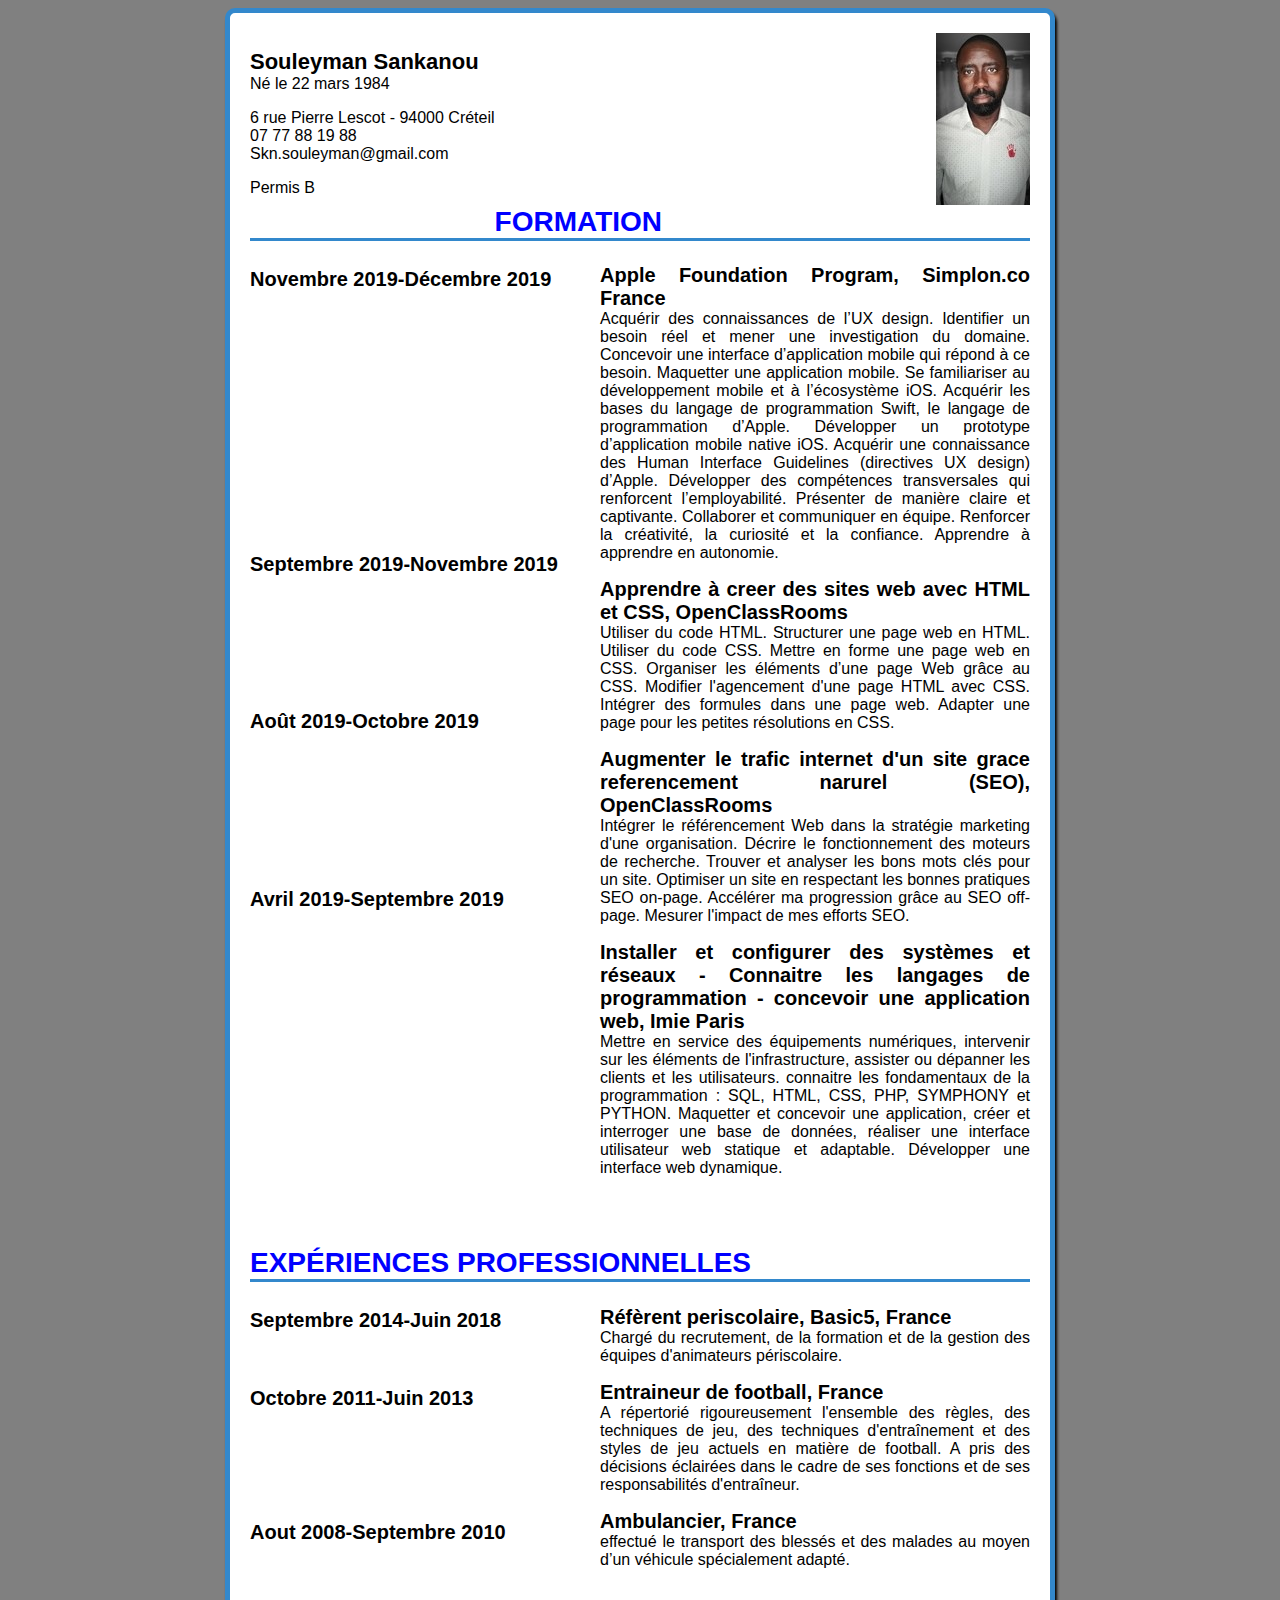
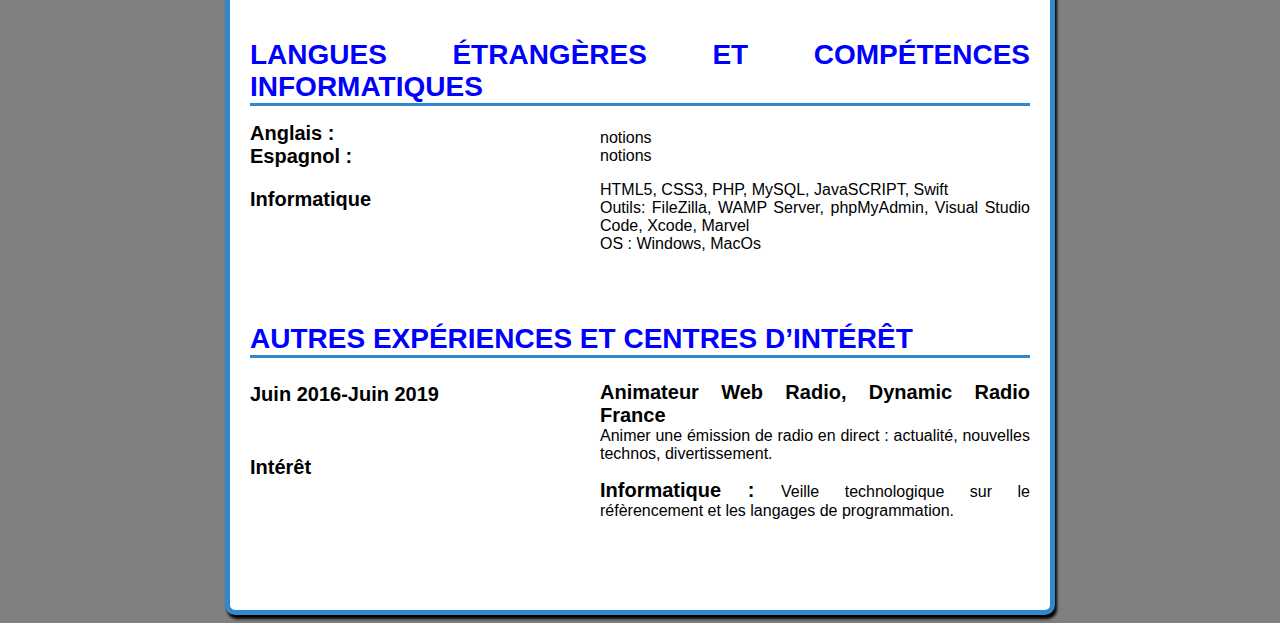
<file: index.html>
<html lang="en">

<head>
    <meta charset="UTF-8">
    <link rel="stylesheet" href="cv.css">
    <meta name="viewport" content="width=device-width, initial-scale=1.0">
    <meta http-equiv="X-UA-Compatible" content="ie=edge">
    <title>Souleyman Sankanou CV</title>
</head>

<body>
    <div class="page" id="page">

        <div class="infophoto">

            <div class="info">
                <p> <strong>Souleyman Sankanou</strong><br> Né le 22 mars 1984</p>

                <p>6 rue Pierre Lescot - 94000 Créteil <br> 07 77 88 19 88 <br> Skn.souleyman@gmail.com
                </p>
                <p>Permis B</p>

            </div>

            <div class="photo">
                <img src="souleyCV.jpg" alt="photo Cv">
            </div>

        </div>

        <div class="section">
            <h2>FORMATION</h2>
            <div class="sec-gauche">
                <div id="forma1">
                    <p>Novembre 2019-Décembre 2019 </p>
                </div>
                <div id="forma2">
                    <p>Septembre 2019-Novembre 2019</p>
                </div>

                <div id="forma3">
                    <p>Août 2019-Octobre 2019</p>
                </div>
                <div id="forma4">
                    <p>Avril 2019-Septembre 2019</p>
                </div>
            </div>

            <div class="sec-droite">
                <p><span class="titre"> Apple Foundation Program, Simplon.co France</span> <br> Acquérir des connaissances de l’UX design. Identifier un besoin réel et mener une investigation du domaine. Concevoir une interface d’application mobile qui répond
                    à ce besoin. Maquetter une application mobile. Se familiariser au développement mobile et à l’écosystème iOS. Acquérir les bases du langage de programmation Swift, le langage de programmation d’Apple. Développer un prototype d’application
                    mobile native iOS. Acquérir une connaissance des Human Interface Guidelines (directives UX design) d’Apple. Développer des compétences transversales qui renforcent l’employabilité. Présenter de manière claire et captivante. Collaborer
                    et communiquer en équipe. Renforcer la créativité, la curiosité et la confiance. Apprendre à apprendre en autonomie.</p>
                <p><span class="titre">Apprendre à creer des sites web avec HTML et CSS, OpenClassRooms</span> <br> Utiliser du code HTML. Structurer une page web en HTML. Utiliser du code CSS. Mettre en forme une page web en CSS. Organiser les éléments
                    d’une page Web grâce au CSS. Modifier l'agencement d'une page HTML avec CSS. Intégrer des formules dans une page web. Adapter une page pour les petites résolutions en CSS.</p>
                <p><span class="titre">Augmenter le trafic internet d'un site grace  referencement narurel (SEO), OpenClassRooms</span><br> Intégrer le référencement Web dans la stratégie marketing d'une organisation. Décrire le fonctionnement des moteurs
                    de recherche. Trouver et analyser les bons mots clés pour un site. Optimiser un site en respectant les bonnes pratiques SEO on-page. Accélérer ma progression grâce au SEO off-page. Mesurer l'impact de mes efforts SEO.</p>
                <p><span class="titre">Installer et configurer des systèmes et réseaux - Connaitre les langages de programmation - concevoir une application
                web, Imie Paris </span> <br> Mettre en service des équipements numériques, intervenir sur les éléments de l'infrastructure, assister ou dépanner les clients et les utilisateurs. connaitre les fondamentaux de la programmation : SQL, HTML,
                    CSS, PHP, SYMPHONY et PYTHON. Maquetter et concevoir une application, créer et interroger une base de données, réaliser une interface utilisateur web statique et adaptable. Développer une interface web dynamique. </p>
            </div>

        </div>

        <div class="section">
            <H2>EXPÉRIENCES PROFESSIONNELLES</H2>
            <div class="sec-gauche">
                <div id="forma5">
                    <p>Septembre 2014-Juin 2018</p>
                </div>
                <div id="forma6">
                    <p>Octobre 2011-Juin 2013</p>
                </div>
                <div id="forma7">
                    <p>Aout 2008-Septembre 2010</p>
                </div>
            </div>

            <div class="sec-droite">
                <p><span class="titre"> Réfèrent periscolaire, Basic5, France </span> <br> Chargé du recrutement, de la formation et de la gestion des équipes d'animateurs périscolaire.
                </p>
                <p><span class="titre"> Entraineur de football, France</span> <br> A répertorié rigoureusement l'ensemble des règles, des techniques de jeu, des techniques d'entraînement et des styles de jeu actuels en matière de football. A pris des décisions
                    éclairées dans le cadre de ses fonctions et de ses responsabilités d'entraîneur. </p>
                <p><span class="titre"> Ambulancier, France </span> <br> effectué le transport des blessés et des malades au moyen d’un véhicule spécialement adapté. </p>

            </div>

        </div>

        <div class="section">
            <H2>LANGUES ÉTRANGÈRES ET COMPÉTENCES INFORMATIQUES</H2>
            <div class="sec-gauche">
                <div id="langue">
                    <p>Anglais : <br> Espagnol : </p>
                </div>
                <p>Informatique</p>

            </div>

            <div class="sec-droite">
                <p> notions <br> notions </p>
                <p> HTML5, CSS3, PHP, MySQL, JavaSCRIPT, Swift <br> Outils: FileZilla, WAMP Server, phpMyAdmin, Visual Studio Code, Xcode, Marvel <br> OS : Windows, MacOs</p>
            </div>

        </div>

        <div class="section">
            <H2>AUTRES EXPÉRIENCES ET CENTRES D’INTÉRÊT</H2>
            <div class="sec-gauche">
                <div id="date-webradio">
                    <p>Juin 2016-Juin 2019</p>
                </div>
                <div id="centre-interet">
                    <p>Intérêt</p>
                </div>
            </div>

            <div class="sec-droite">
                <P><span class="titre">Animateur Web Radio, Dynamic Radio France</span> <br>Animer une émission de radio en direct : actualité, nouvelles technos, divertissement. </P>
                <p><span class="titre">Informatique : </span> Veille technologique sur le réfèrencement et les langages de programmation.</p>
            </div>

        </div>

    </div>

</body>

</html>
</file>
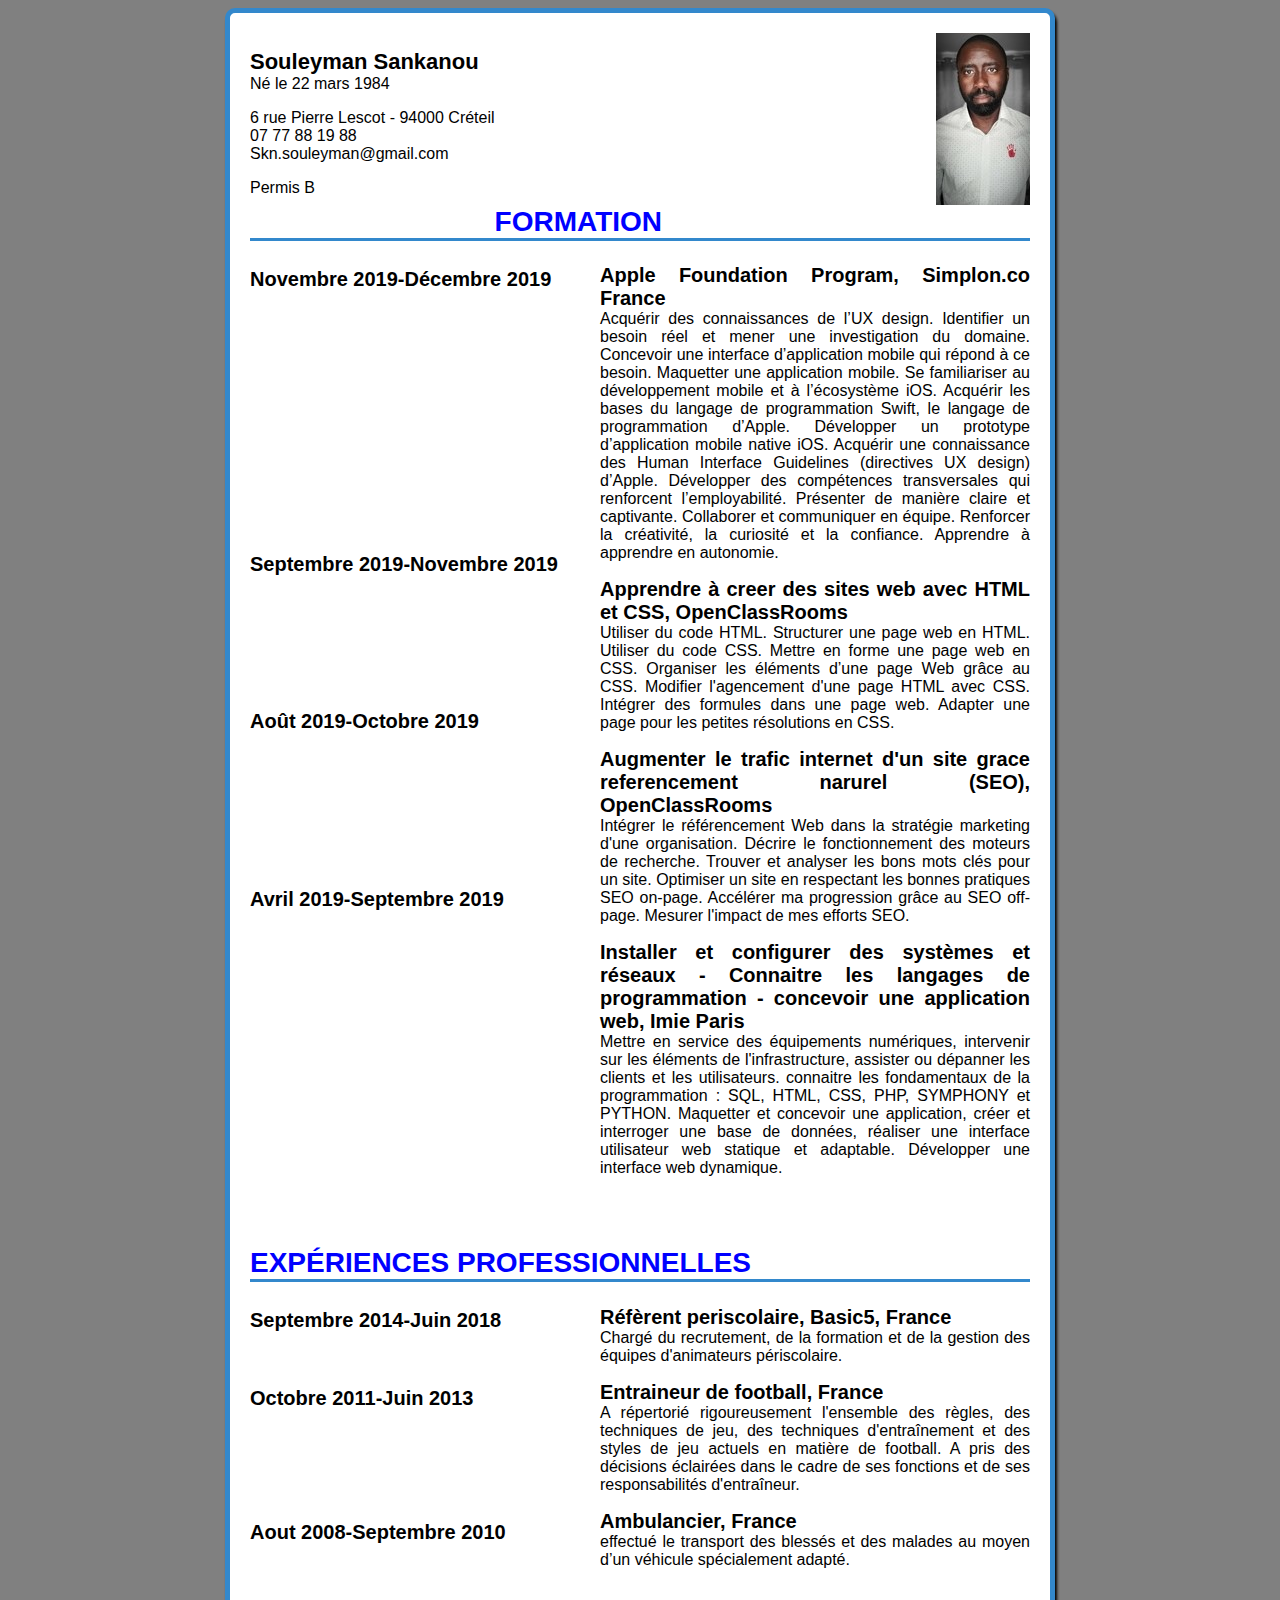
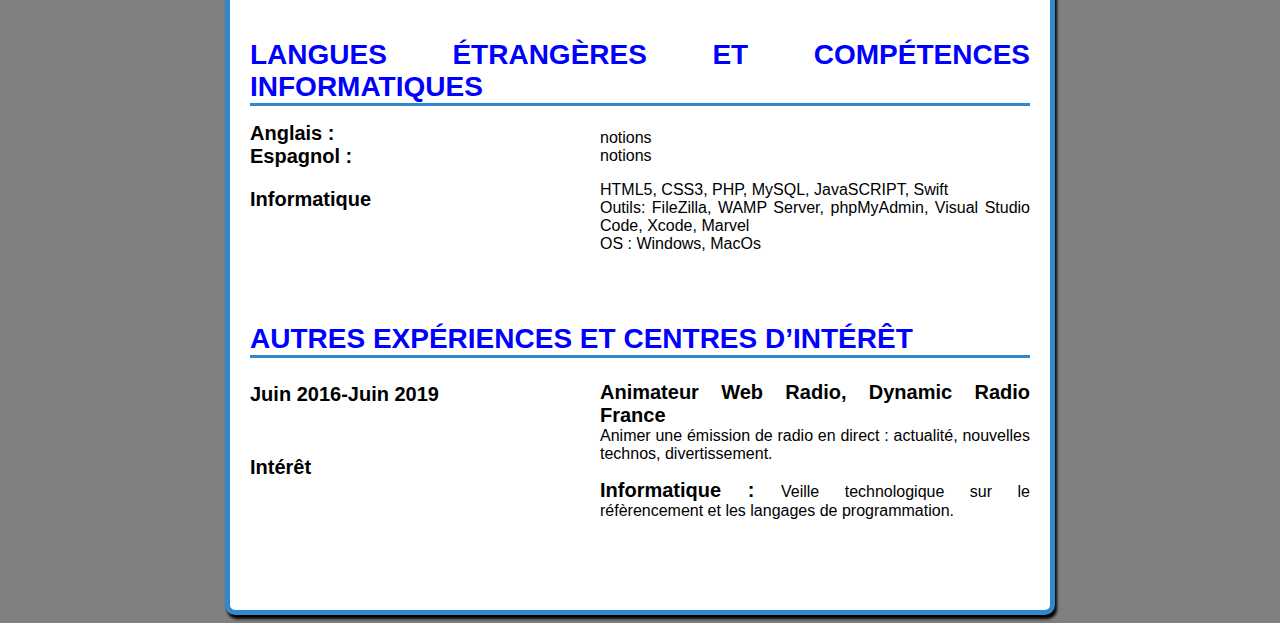
<file: cv.html>
<html lang="en">

<head>
    <meta charset="UTF-8">
    <link rel="stylesheet" href="cv.css">
    <meta name="viewport" content="width=device-width, initial-scale=1.0">
    <meta http-equiv="X-UA-Compatible" content="ie=edge">
    <title>Souleyman Sankanou CV</title>
</head>

<body>
    <div class="page" id="page">

        <div class="infophoto">

            <div class="info">
                <p> <strong>Souleyman Sankanou</strong><br> Né le 22 mars 1984</p>

                <p>6 rue Pierre Lescot - 94000 Créteil <br> 07 77 88 19 88 <br> Skn.souleyman@gmail.com
                </p>
                <p>Permis B</p>

            </div>

            <div class="photo">
                <img src="souleyCV.jpg" alt="photo Cv">
            </div>

        </div>

        <div class="section">
            <h2>FORMATION</h2>
            <div class="sec-gauche">
                <div id="forma1">
                    <p>Novembre 2019-Décembre 2019 </p>
                </div>
                <div id="forma2">
                    <p>Septembre 2019-Novembre 2019</p>
                </div>

                <div id="forma3">
                    <p>Août 2019-Octobre 2019</p>
                </div>
                <div id="forma4">
                    <p>Avril 2019-Septembre 2019</p>
                </div>
            </div>

            <div class="sec-droite">
                <p><span class="titre"> Apple Foundation Program, Simplon.co France</span> <br> Acquérir des connaissances de l’UX design. Identifier un besoin réel et mener une investigation du domaine. Concevoir une interface d’application mobile qui répond
                    à ce besoin. Maquetter une application mobile. Se familiariser au développement mobile et à l’écosystème iOS. Acquérir les bases du langage de programmation Swift, le langage de programmation d’Apple. Développer un prototype d’application
                    mobile native iOS. Acquérir une connaissance des Human Interface Guidelines (directives UX design) d’Apple. Développer des compétences transversales qui renforcent l’employabilité. Présenter de manière claire et captivante. Collaborer
                    et communiquer en équipe. Renforcer la créativité, la curiosité et la confiance. Apprendre à apprendre en autonomie.</p>
                <p><span class="titre">Apprendre à creer des sites web avec HTML et CSS, OpenClassRooms</span> <br> Utiliser du code HTML. Structurer une page web en HTML. Utiliser du code CSS. Mettre en forme une page web en CSS. Organiser les éléments
                    d’une page Web grâce au CSS. Modifier l'agencement d'une page HTML avec CSS. Intégrer des formules dans une page web. Adapter une page pour les petites résolutions en CSS.</p>
                <p><span class="titre">Augmenter le trafic internet d'un site grace  referencement narurel (SEO), OpenClassRooms</span><br> Intégrer le référencement Web dans la stratégie marketing d'une organisation. Décrire le fonctionnement des moteurs
                    de recherche. Trouver et analyser les bons mots clés pour un site. Optimiser un site en respectant les bonnes pratiques SEO on-page. Accélérer ma progression grâce au SEO off-page. Mesurer l'impact de mes efforts SEO.</p>
                <p><span class="titre">Installer et configurer des systèmes et réseaux - Connaitre les langages de programmation - concevoir une application
                web, Imie Paris </span> <br> Mettre en service des équipements numériques, intervenir sur les éléments de l'infrastructure, assister ou dépanner les clients et les utilisateurs. connaitre les fondamentaux de la programmation : SQL, HTML,
                    CSS, PHP, SYMPHONY et PYTHON. Maquetter et concevoir une application, créer et interroger une base de données, réaliser une interface utilisateur web statique et adaptable. Développer une interface web dynamique. </p>
            </div>

        </div>

        <div class="section">
            <H2>EXPÉRIENCES PROFESSIONNELLES</H2>
            <div class="sec-gauche">
                <div id="forma5">
                    <p>Septembre 2014-Juin 2018</p>
                </div>
                <div id="forma6">
                    <p>Octobre 2011-Juin 2013</p>
                </div>
                <div id="forma7">
                    <p>Aout 2008-Septembre 2010</p>
                </div>
            </div>

            <div class="sec-droite">
                <p><span class="titre"> Réfèrent periscolaire, Basic5, France </span> <br> Chargé du recrutement, de la formation et de la gestion des équipes d'animateurs périscolaire.
                </p>
                <p><span class="titre"> Entraineur de football, France</span> <br> A répertorié rigoureusement l'ensemble des règles, des techniques de jeu, des techniques d'entraînement et des styles de jeu actuels en matière de football. A pris des décisions
                    éclairées dans le cadre de ses fonctions et de ses responsabilités d'entraîneur. </p>
                <p><span class="titre"> Ambulancier, France </span> <br> effectué le transport des blessés et des malades au moyen d’un véhicule spécialement adapté. </p>

            </div>

        </div>

        <div class="section">
            <H2>LANGUES ÉTRANGÈRES ET COMPÉTENCES INFORMATIQUES</H2>
            <div class="sec-gauche">
                <div id="langue">
                    <p>Anglais : <br> Espagnol : </p>
                </div>
                <p>Informatique</p>

            </div>

            <div class="sec-droite">
                <p> notions <br> notions </p>
                <p> HTML5, CSS3, PHP, MySQL, JavaSCRIPT, Swift <br> Outils: FileZilla, WAMP Server, phpMyAdmin, Visual Studio Code, Xcode, Marvel <br> OS : Windows, MacOs</p>
            </div>

        </div>

        <div class="section">
            <H2>AUTRES EXPÉRIENCES ET CENTRES D’INTÉRÊT</H2>
            <div class="sec-gauche">
                <div id="date-webradio">
                    <p>Juin 2016-Juin 2019</p>
                </div>
                <div id="centre-interet">
                    <p>Intérêt</p>
                </div>
            </div>

            <div class="sec-droite">
                <P><span class="titre">Animateur Web Radio, Dynamic Radio France</span> <br>Animer une émission de radio en direct : actualité, nouvelles technos, divertissement. </P>
                <p><span class="titre">Informatique : </span> Veille technologique sur le réfèrencement et les langages de programmation.</p>
            </div>

        </div>

    </div>

</body>

</html>
</file>
<file: cv.css>
body {
    background-color: grey;
}

.page {
    width: 780px;
    margin: auto;
    font-family: 'source sans pro', Calibri, Tahoma, sans-serif;
    font-size: 16px;
    border: 5px solid #3388cc;
    border-radius: 10px;
    box-shadow: 2px 4px 3px black;
    padding: 20px;
    background-color: white;
}

.infophoto {
    height: 150px;
}

.info {
    float: left;
}

.info:hover {
    color: forestgreen;
}

.photo {
    float: right;
}

.section {
    margin-bottom: 70px;
    text-align: justify;
}

.section:hover {
    color: forestgreen;
}

.sec-gauche {
    float: left;
    font-weight: bold;
    font-size: 20px;
}

.sec-droite {
    margin-left: 350px;
}

h2 {
    font-size: 28px;
    color: blue;
    border-bottom: 3px solid #3388cc;
}

.titre {
    font-weight: bold;
    font-size: 20px;
}

#forma1 {
    margin-top: -16px;
}

#forma2 {
    margin-top: 262px;
}

#forma3 {
    margin-top: 134px;
}

#forma4 {
    margin-top: 155px;
}

#forma5 {
    margin-top: -17px;
}

#forma6 {
    margin-top: 55px;
}

#forma7 {
    margin-top: 111px;
}

#langue {
    margin-top: -27px;
}

#date-webradio {
    margin-top: -18px;
}

#centre-interet {
    margin-top: 50px;
}

strong {
    font-size: 22px;
}

@media all and (max-width: 1024px) {
    #page {
        width: auto;
        margin-left: auto;
    }
}
</file>
